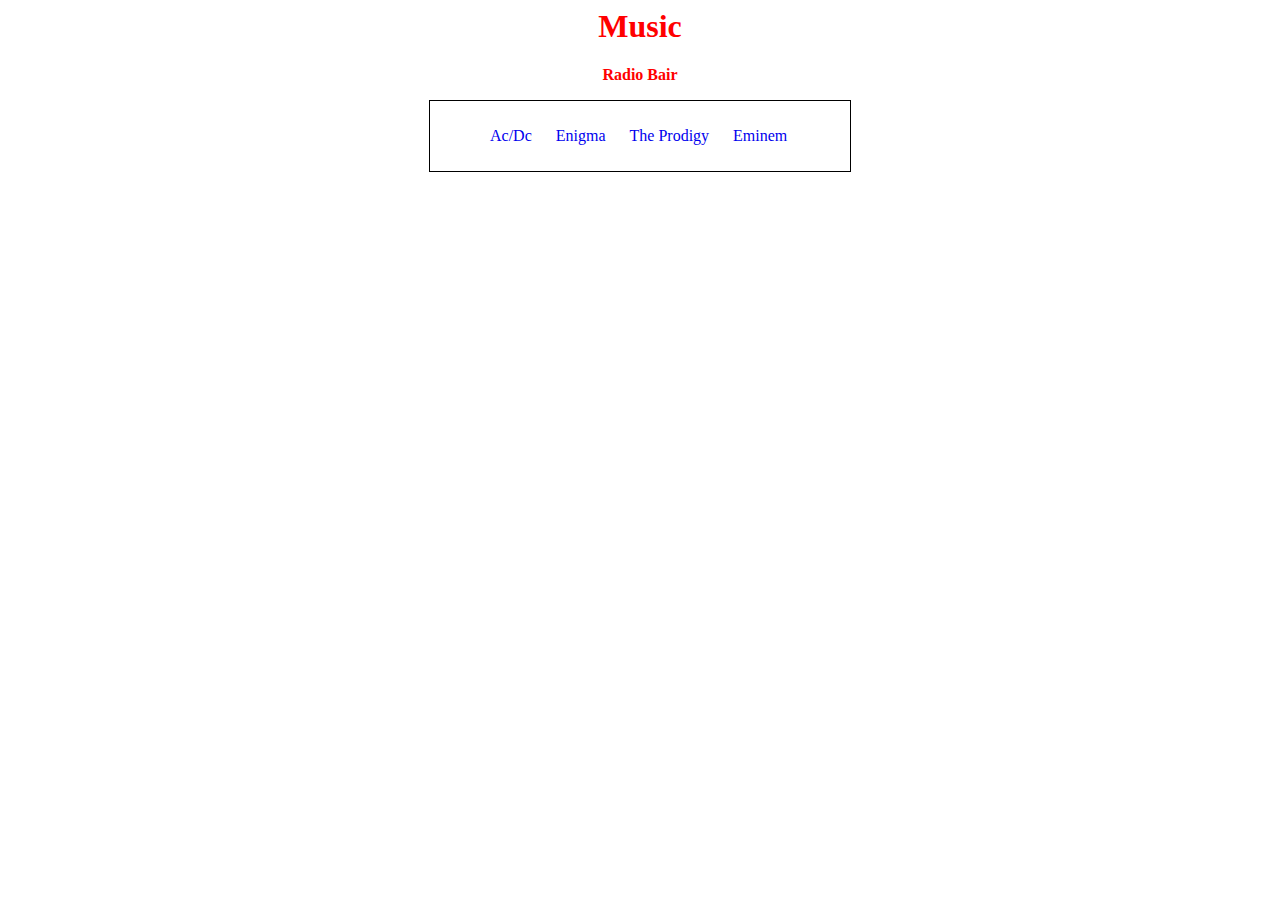
<file: index.html>
<html>
<head>
<title> Music </title>
<meta http-equiv="Content-type" content="text/html; charset=UTF-8" />
<meta name="keywords" content="Music, Sell, Buy" />
<meta name="desc" content="Online Stream Service" />
<meta name="author" name="Marijan Kondinski" />
<link rel="stylesheet" type="text/css" href="style.css" />
</head>
<body>


<h1 style= "color: red; text-align: center;">Music</h1>
<p style= "color: red; text-align: center;"><b>Radio Bair </b> </p> 

<div id="site">
<ul>
<li><a href="ACDC/acdc.html">Ac/Dc</a> </li>
<li><a href="Enigma/enigma.html">Enigma</a> </li>
<li><a href="TheProdigy/theprodigy.html">The Prodigy</a>  </li>
<li><a href="Eminem/eminem.html">Eminem</a> </li>
</ul>
</div>

</style>
</body>
</file>
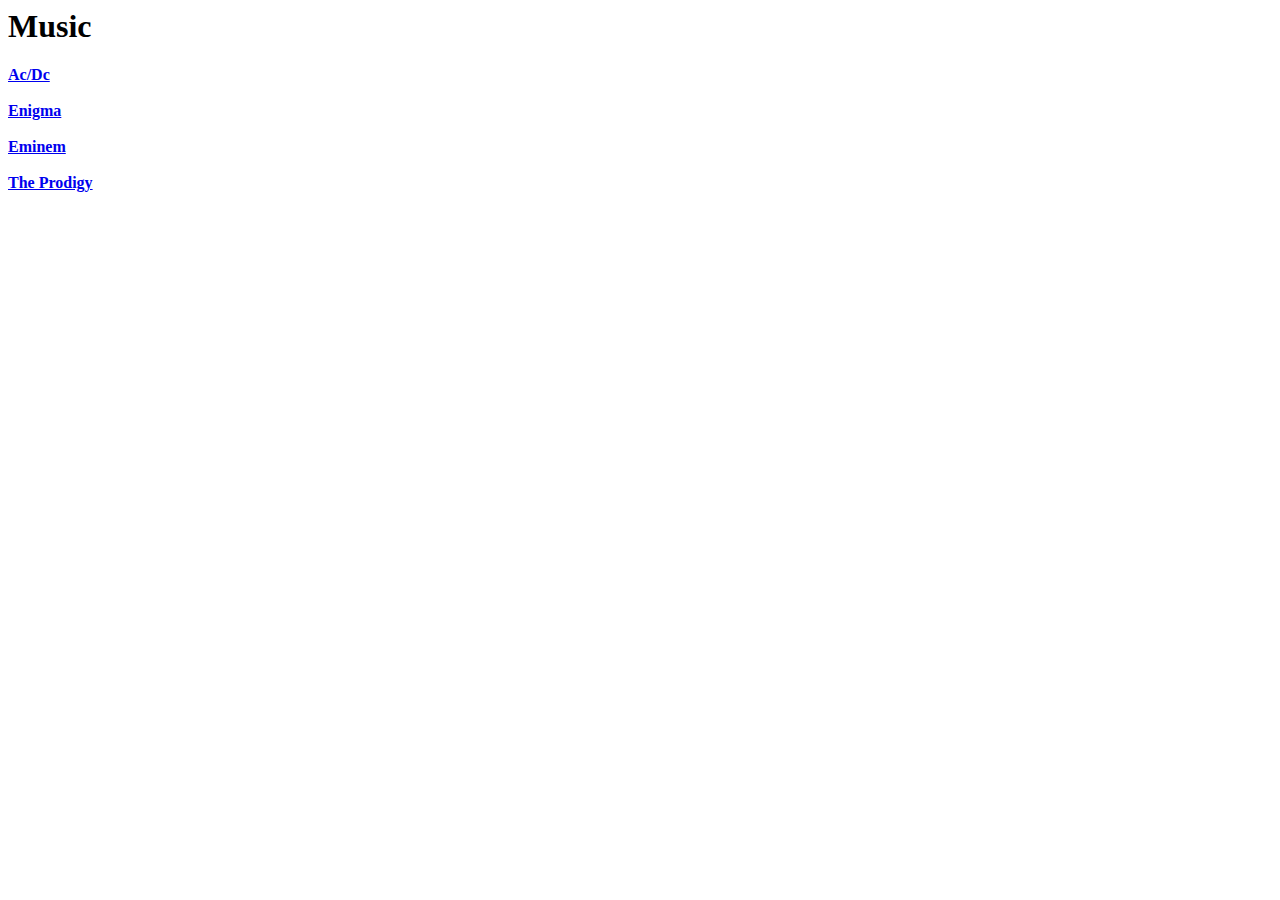
<file: music.html>
<html>
<head>
<title>Music</title>
<meta http-equiv="Content-type" content="text/html; charset=UTF-8" />
<meta name="keywords" content="Music, Sell, Buy, Cheap" />
<meta name="desc" content="Online Stream Service" />
<meta name="author" name="Marijan Kondinski" />

</head>
<body>
<h1>Music</h1>

<b><a href="ACDC/acdc.html">Ac/Dc</a><br> 
<br> 
<a href="Enigma/enigma.html">Enigma</a> <br>
<br>
<a href="Eminem/eminem.html">Eminem</a> <br>
<br> 
<a href="TheProdigy/theprodigy.html">The Prodigy</a> <br> <b />















</body>
</file>
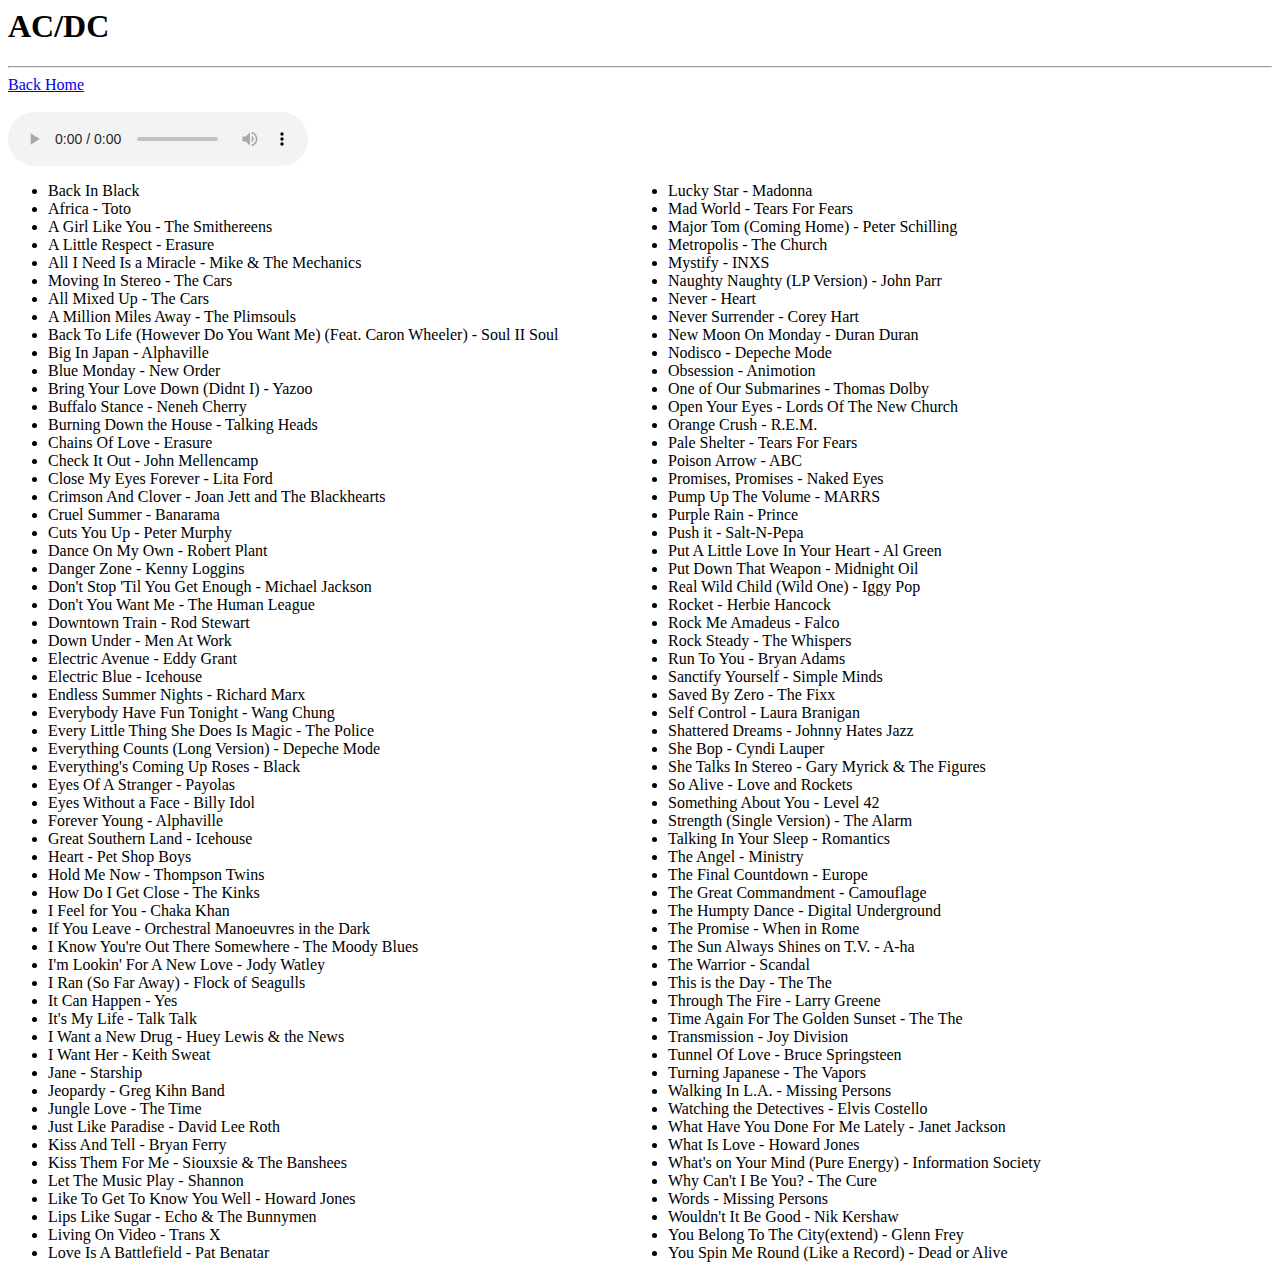
<file: ACDC/new 1.html>
<html>
<head>
<title>Music</title>
<link rel="stylesheet" type="text/css" href="../style.css" />
<script type="text/javascript">

function init()
{
    document.addEventListener('click', function(evt) { if (evt.target.tagName.toLowerCase() == 'li') { play(evt.target); } }, false);
}

function skip()
{
}

function play(elem)
{
    var audio = document.getElementById('audio');
    audio.src = elem.textContent + '.mp3';
    audio.play();
    elem.className = 'playing';
    skip = function()
    {
            elem.className = '';
            if (elem.nextElementSibling)
            {
                play(elem.nextElementSibling);
            }
    }
}
</script>
<style type="text/css">
ul { -webkit-column-count:2;-moz-column-count:2;column-count:2; }
li:hover { text-decoration: underline; }
li.playing { font-weight: bold; }
</style>
</head>
<body onload="init()">
<h1>AC/DC</h1>
<hr/>

<div id="home">
<a href="../index.html">Back Home</a> <br />
<br />
</div>

<audio id="audio" controls="controls" onerror="alert('Could not play MP3 audio file ' + this.src + '!');" onended="skip()">
HTML5 MP3 audio required (Chrome, Safari, IE 9?)
</audio>



<ul>
<li>Back In Black</li>
<li>Africa - Toto</li>
<li>A Girl Like You - The Smithereens</li>
<li>A Little Respect - Erasure</li>
<li>All I Need Is a Miracle - Mike &amp; The Mechanics</li>
<li>Moving In Stereo - The Cars</li>
<li>All Mixed Up - The Cars</li>
<li>A Million Miles Away - The Plimsouls</li>
<li>Back To Life (However Do You Want Me)  (Feat. Caron Wheeler) - Soul II Soul</li>
<li>Big In Japan - Alphaville</li>
<li>Blue Monday - New Order</li>
<li>Bring Your Love Down (Didnt I) - Yazoo</li>
<li>Buffalo Stance - Neneh Cherry</li>
<li>Burning Down the House - Talking Heads</li>
<li>Chains Of Love - Erasure</li>
<li>Check It Out - John Mellencamp</li>
<li>Close My Eyes Forever - Lita Ford</li>
<li>Crimson And Clover - Joan Jett and The Blackhearts</li>
<li>Cruel Summer - Banarama</li>
<li>Cuts You Up - Peter Murphy</li>
<li>Dance On My Own - Robert Plant</li>
<li>Danger Zone - Kenny Loggins</li>
<li>Don't Stop 'Til You Get Enough - Michael Jackson</li>
<li>Don't You Want Me - The Human League</li>
<li>Downtown Train - Rod Stewart</li>
<li>Down Under - Men At Work</li>
<li>Electric Avenue - Eddy Grant</li>
<li>Electric Blue - Icehouse</li>
<li>Endless Summer Nights - Richard Marx</li>
<li>Everybody Have Fun Tonight - Wang Chung</li>
<li>Every Little Thing She Does Is Magic - The Police</li>
<li>Everything Counts (Long Version) - Depeche Mode</li>
<li>Everything's Coming Up Roses - Black</li>
<li>Eyes Of A Stranger - Payolas</li>
<li>Eyes Without a Face - Billy Idol</li>
<li>Forever Young - Alphaville</li>
<li>Great Southern Land - Icehouse</li>
<li>Heart - Pet Shop Boys</li>
<li>Hold Me Now - Thompson Twins</li>
<li>How Do I Get Close - The Kinks</li>
<li>I Feel for You - Chaka Khan</li>
<li>If You Leave - Orchestral Manoeuvres in the Dark</li>
<li>I Know You're Out There Somewhere - The Moody Blues</li>
<li>I'm Lookin' For A New Love - Jody Watley</li>
<li>I Ran (So Far Away) - Flock of Seagulls</li>
<li>It Can Happen - Yes</li>
<li>It's My Life - Talk Talk</li>
<li>I Want a New Drug - Huey Lewis &amp; the News</li>
<li>I Want Her - Keith Sweat</li>
<li>Jane - Starship</li>
<li>Jeopardy - Greg Kihn Band</li>
<li>Jungle Love - The Time</li>
<li>Just Like Paradise - David Lee Roth</li>
<li>Kiss And Tell - Bryan Ferry</li>
<li>Kiss Them For Me - Siouxsie &amp; The Banshees</li>
<li>Let The Music Play - Shannon</li>
<li>Like To Get To Know You Well - Howard Jones</li>
<li>Lips Like Sugar - Echo &amp; The Bunnymen</li>
<li>Living On Video - Trans X</li>
<li>Love Is A Battlefield - Pat Benatar</li>
<li>Lucky Star - Madonna</li>
<li>Mad World - Tears For Fears</li>
<li>Major Tom (Coming Home) - Peter Schilling</li>
<li>Metropolis - The Church</li>
<li>Mystify - INXS</li>
<li>Naughty Naughty (LP Version) - John Parr</li>
<li>Never - Heart</li>
<li>Never Surrender - Corey Hart</li>
<li>New Moon On Monday - Duran Duran</li>
<li>Nodisco - Depeche Mode</li>
<li>Obsession - Animotion</li>
<li>One of Our Submarines - Thomas Dolby</li>
<li>Open Your Eyes - Lords Of The New Church</li>
<li>Orange Crush - R.E.M.</li>
<li>Pale Shelter - Tears For Fears</li>
<li>Poison Arrow - ABC</li>
<li>Promises, Promises - Naked Eyes</li>
<li>Pump Up The Volume - MARRS</li>
<li>Purple Rain - Prince</li>
<li>Push it - Salt-N-Pepa</li>
<li>Put A Little Love In Your Heart - Al Green</li>
<li>Put Down That Weapon - Midnight Oil</li>
<li>Real Wild Child (Wild One) - Iggy Pop</li>
<li>Rocket - Herbie Hancock</li>
<li>Rock Me Amadeus - Falco</li>
<li>Rock Steady - The Whispers</li>
<li>Run To You - Bryan Adams</li>
<li>Sanctify Yourself - Simple Minds</li>
<li>Saved By Zero - The Fixx</li>
<li>Self Control - Laura Branigan</li>
<li>Shattered Dreams - Johnny Hates Jazz</li>
<li>She Bop - Cyndi Lauper</li>
<li>She Talks In Stereo - Gary Myrick &amp; The Figures</li>
<li>So Alive - Love and Rockets</li>
<li>Something About You - Level 42</li>
<li>Strength (Single Version) - The Alarm</li>
<li>Talking In Your Sleep - Romantics</li>
<li>The Angel - Ministry</li>
<li>The Final Countdown - Europe</li>
<li>The Great Commandment - Camouflage</li>
<li>The Humpty Dance - Digital Underground</li>
<li>The Promise - When in Rome</li>
<li>The Sun Always Shines on T.V. - A-ha</li>
<li>The Warrior - Scandal</li>
<li>This is the Day - The The</li>
<li>Through The Fire - Larry Greene</li>
<li>Time Again For The Golden Sunset - The The</li>
<li>Transmission - Joy Division</li>
<li>Tunnel Of Love - Bruce Springsteen</li>
<li>Turning Japanese - The Vapors</li>
<li>Walking In L.A. - Missing Persons</li>
<li>Watching the Detectives - Elvis Costello</li>
<li>What Have You Done For Me Lately - Janet Jackson</li>
<li>What Is Love - Howard Jones</li>
<li>What's on Your Mind (Pure Energy) - Information Society</li>
<li>Why Can't I Be You? - The Cure</li>
<li>Words - Missing Persons</li>
<li>Wouldn't It Be Good - Nik Kershaw</li>
<li>You Belong To The City(extend) - Glenn Frey</li>
<li>You Spin Me Round (Like a Record) - Dead or Alive</li>
</ul>
</body>
</html>
</file>
<file: style.css>
#site {
border: 1px solid black;
height: 50px;
width: 400px;
background: white;
margin: 0px auto;
padding: 10px;
}

#site ul {
list-style-type: none;
}

#site ul li {
width: 70px;
display: inline;
padding: 10px;
}

#site ul li a:link {
text-decoration: none;
}

#site ul li a:visited {
text-decoration: none;
color: blue;
}

#site ul li a:hover {
text-decoration: none;
font-weight: bold;
}
	
#site ul li a:active{
text-decoration: none;
color: red;
}


body {
    background-image: image.png
    color: #FFFFFF;
}
</file>
